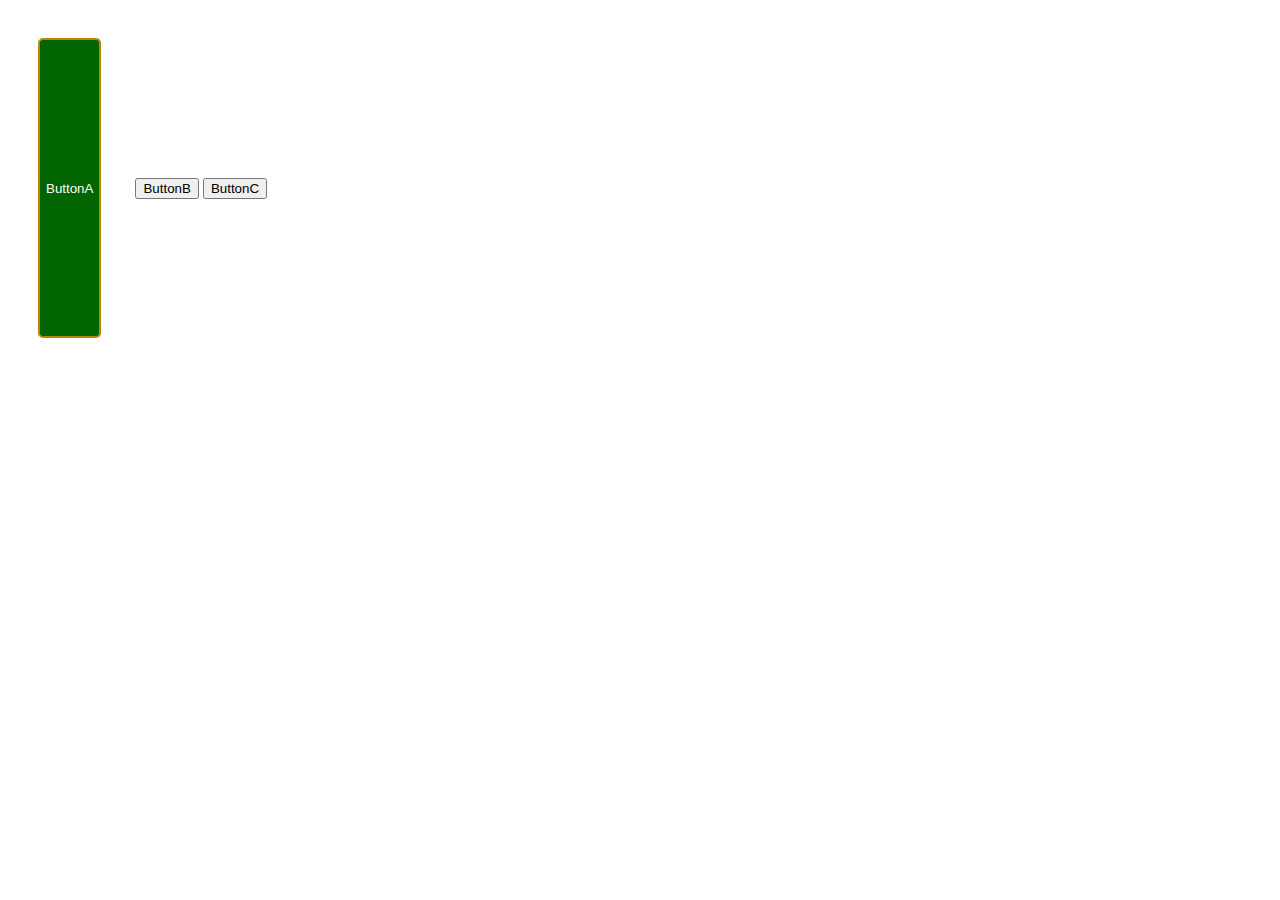
<file: CSS_study/CSS_button/index.html>
<!DOCTYPE html>
<html lang="en">
<head>
    <meta charset="UTF-8">
    <meta name="viewport" content="width=device-width, initial-scale=1.0">
    <title>Document</title>
    <link rel = "stylesheet" href = "styles.css">
</head>
<body>
    <button class="a-button">ButtonA</button>
    <button class="b-button">ButtonB</button>
    <button class="c-button">ButtonC</button>
</body>
</html>
</file>
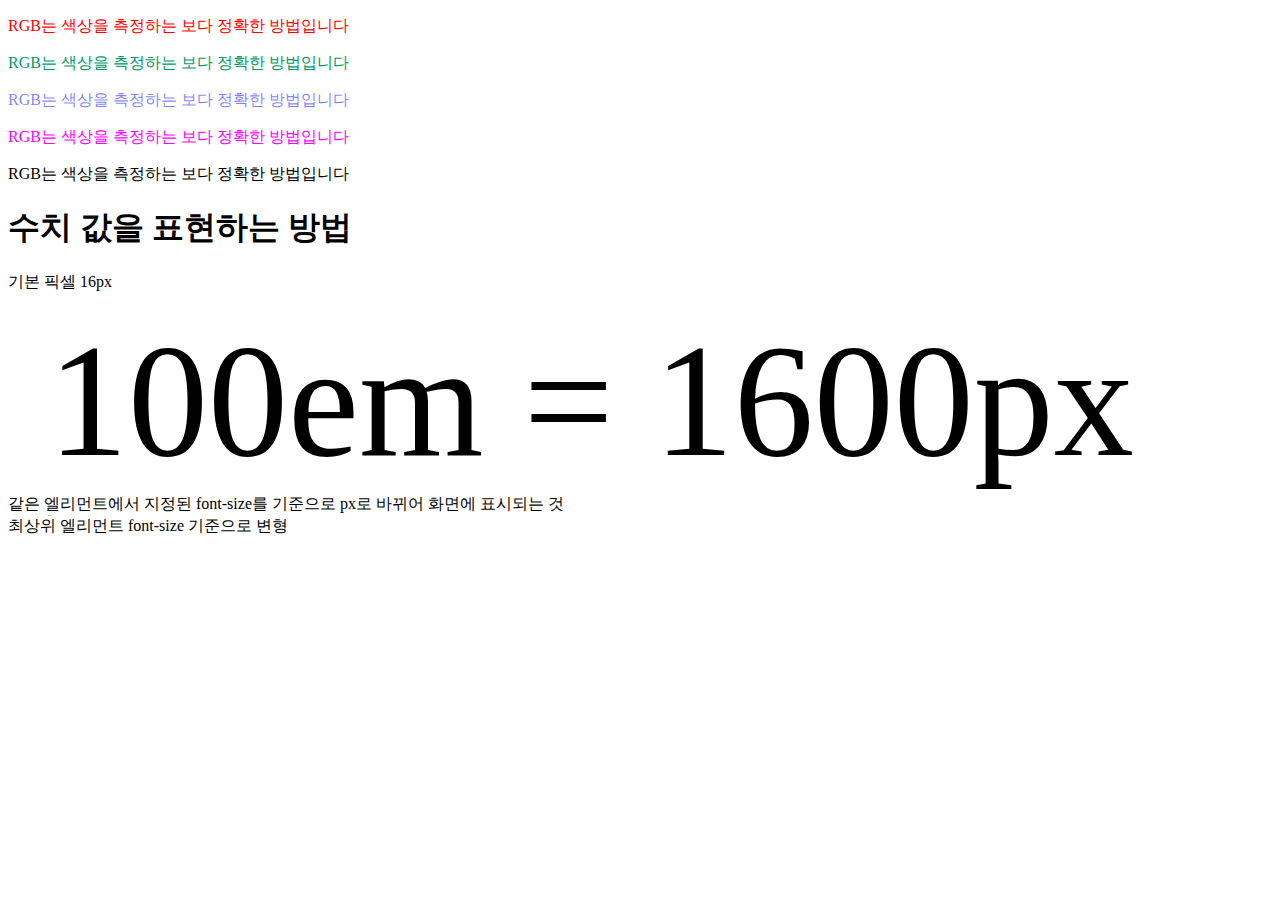
<file: CSS_study/CSS_color/index.html>
<!DOCTYPE html>
<html lang="en">
<head>
    <meta charset="UTF-8">
    <meta name="viewport" content="width=device-width, initial-scale=1.0">
    <title>Document</title>
    <link rel = "stylesheet" href = "styles.css">
</head>
<body>
    <div>
        <p class="ptag1">RGB는 색상을 측정하는 보다 정확한 방법입니다</p>
        <p class="ptag2">RGB는 색상을 측정하는 보다 정확한 방법입니다</p>
        <p class="ptag3">RGB는 색상을 측정하는 보다 정확한 방법입니다</p>
        <p class="ptag4">RGB는 색상을 측정하는 보다 정확한 방법입니다</p>
        <p class="ptag5">RGB는 색상을 측정하는 보다 정확한 방법입니다</p>
    </div>
    <div>
        <h1>수치 값을 표현하는 방법</h1>
        <dl>
            <p>기본 픽셀 16px</p>
            <dd>100em = 1600px</dd>
            <dt>같은 엘리먼트에서 지정된 font-size를 기준으로 px로 바뀌어 화면에 표시되는 것</dt>
            <dd class="dd_rem">REM</dd>
            <dt>최상위 엘리먼트 font-size 기준으로 변형</dt>
        </dl>
    </div>
</body>
</html>
</file>
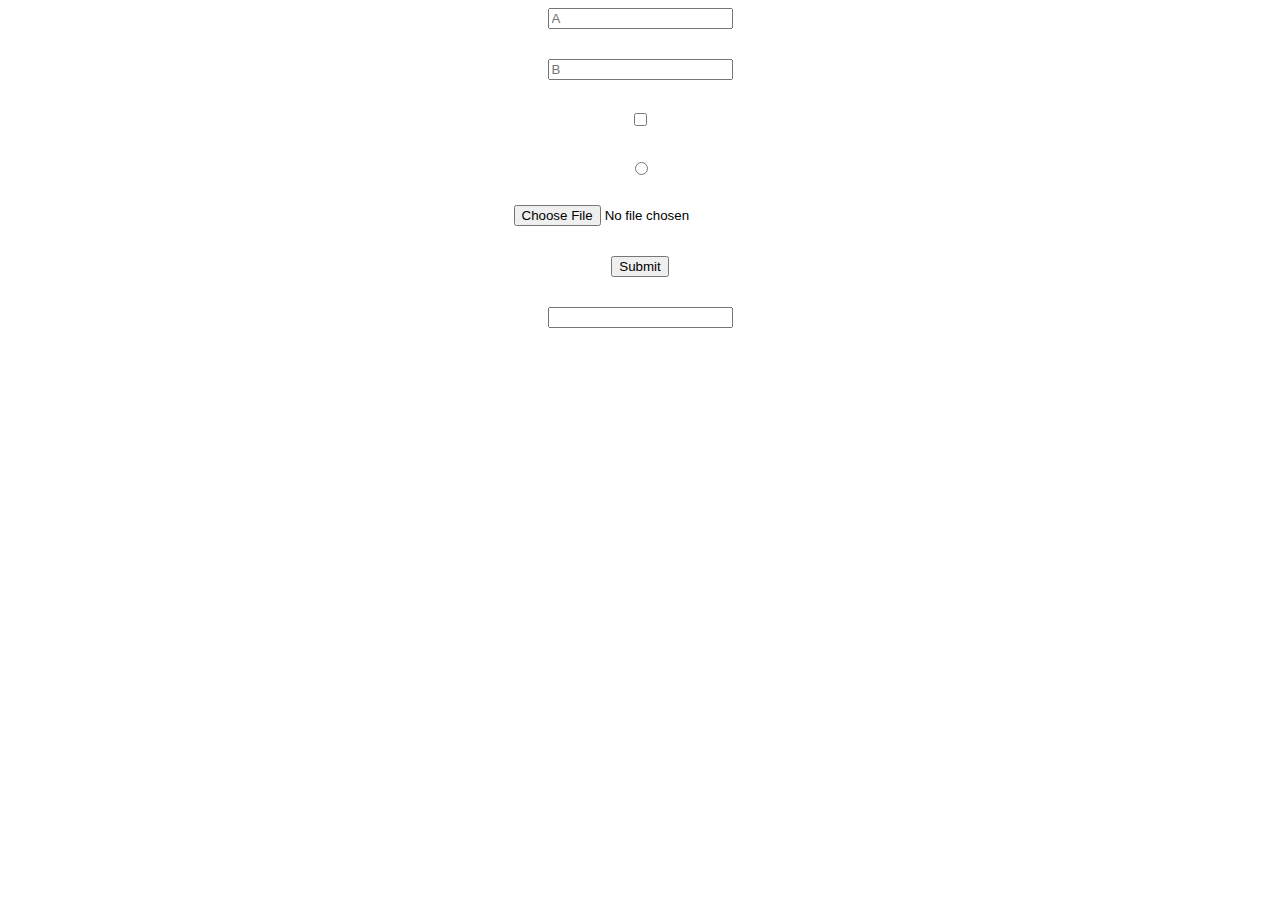
<file: CSS_study/CSS_input/index.html>
<!DOCTYPE html>
<html lang="en">
<head>
    <meta charset="UTF-8">
    <meta name="viewport" content="width=device-width, initial-scale=1.0">
    <title>Document</title>
    <link rel = "stylesheet" href = "styles.css">
</head>
<body>
    <div class = "parent">
        <input type="text" placeholder="A">
        <input type="password" placeholder="B">
        <input type="checkbox">
        <input type="radio">
        <input type="file">
        <input type="submit">
        <input type="fieldset">
    </div>
</body>
</html>
</file>
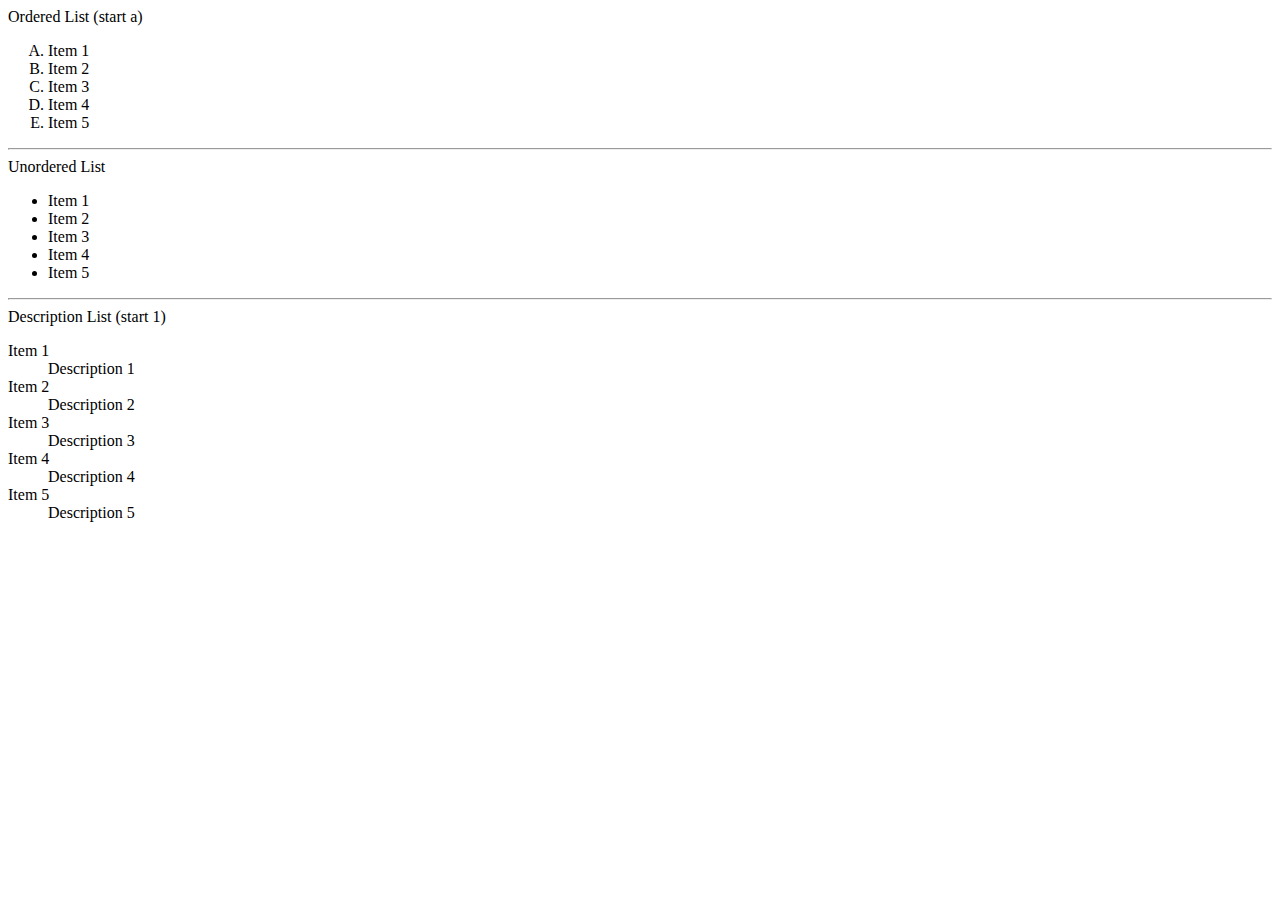
<file: CSS_study/CSS_listtag/index.html>
<!DOCTYPE html>
<html lang="en">
<head>
    <meta charset="UTF-8">
    <meta name="viewport" content="width=device-width, initial-scale=1.0">
    <title>Document</title>
</head>
<body>
    <div> Ordered List (start a) </div>
    <ol type = "A">
        <li> Item 1 </li>
        <li> Item 2 </li>
        <li> Item 3 </li>
        <li> Item 4 </li>
        <li> Item 5 </li>
    </ol>
    <hr>

    <div> Unordered List </div>
    <ul>
        <li> Item 1 </li>
        <li> Item 2 </li>
        <li> Item 3 </li>
        <li> Item 4 </li>
        <li> Item 5 </li>
    </ul>

    <hr>
    <div> Description List (start 1) </div>
    <dl>
        <dt> Item 1 </dt>
        <dd> Description 1 </dd>
        <dt> Item 2 </dt>
        <dd> Description 2 </dd>
        <dt> Item 3 </dt>
        <dd> Description 3 </dd>
        <dt> Item 4 </dt>
        <dd> Description 4 </dd>
        <dt> Item 5 </dt>
        <dd> Description 5 </dd>
    </dl>
</body>
</html>
</file>
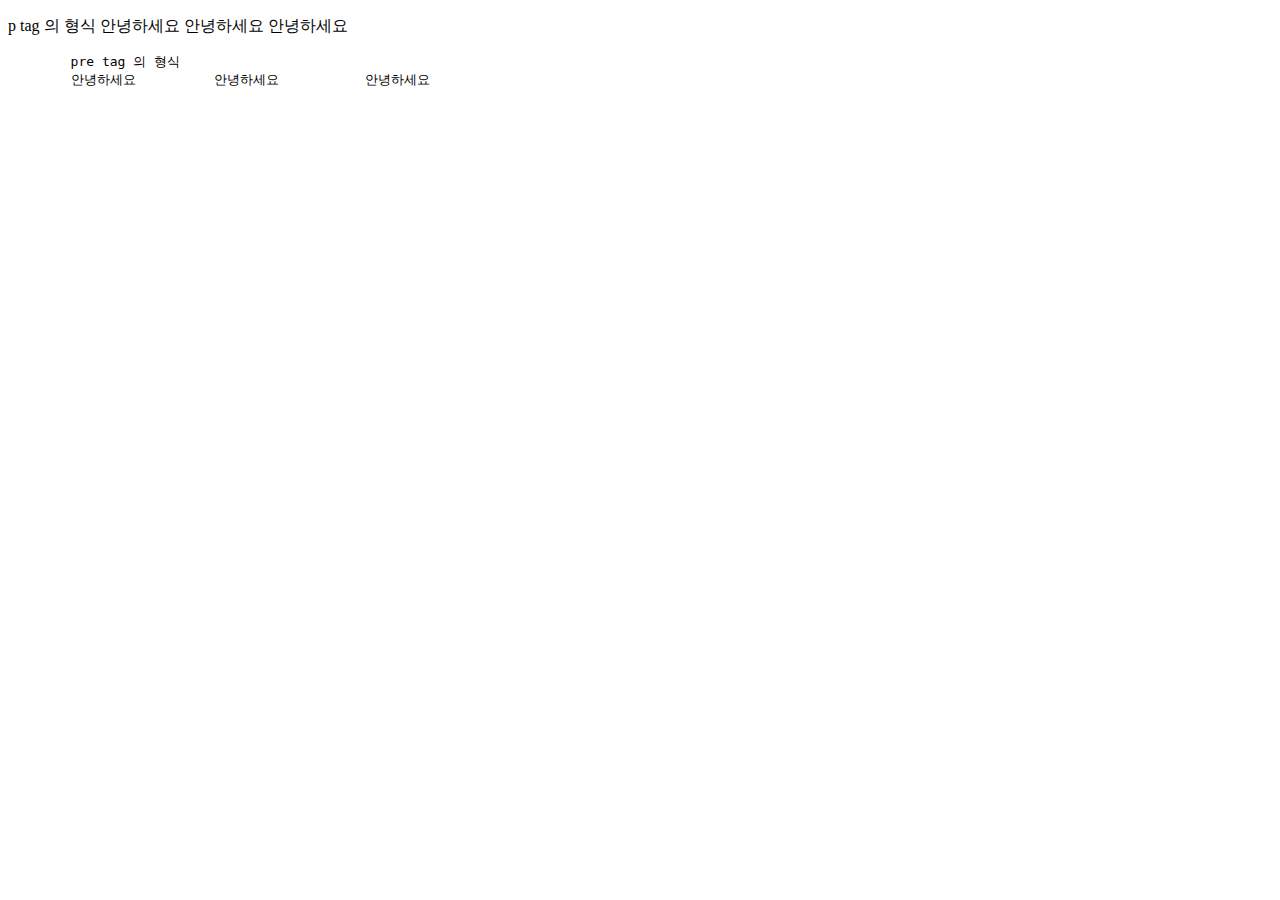
<file: CSS_study/CSS_pretag/index.html>
<!DOCTYPE html>
<html lang="en">
<head>
    <meta charset="UTF-8">
    <meta name="viewport" content="width=device-width, initial-scale=1.0">
    <title>Document</title>
</head>
<body>
    <p>
        p tag 의 형식
        안녕하세요          안녕하세요           안녕하세요
    </p>
    <pre>
        pre tag 의 형식
        안녕하세요          안녕하세요           안녕하세요
    </pre>
</body>
</html>
</file>
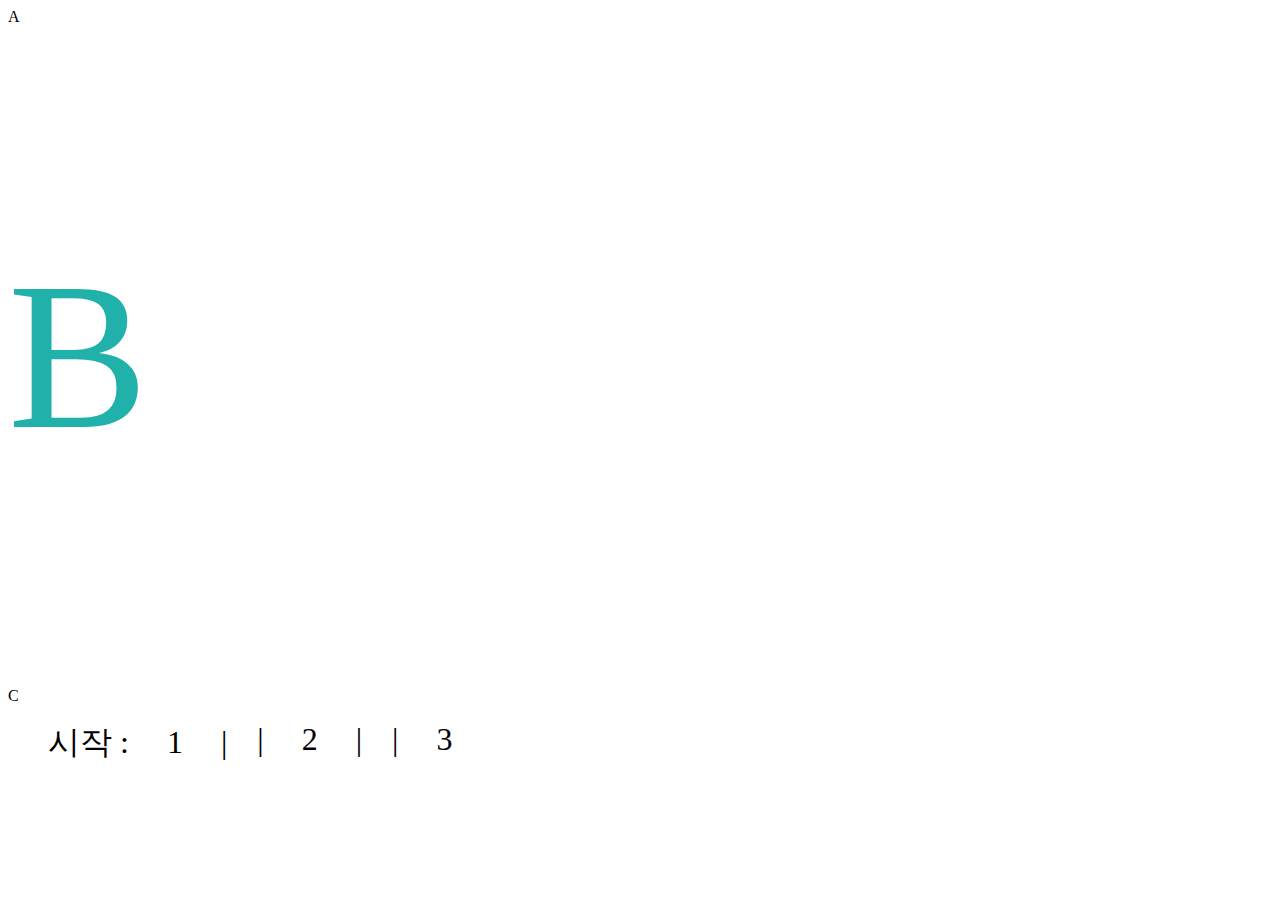
<file: CSS_study/CSS_pseudo/index.html>
<!DOCTYPE html>
<html lang="en">
<head>
    <meta charset="UTF-8">
    <meta name="viewport" content="width=device-width, initial-scale=1.0">
    <title>Document</title>
    <link rel = "stylesheet" href = "styles.css">
</head>
<body>
    <div class = "parent">
        <span>A</span>
        <p>B</p>
        <p>C</p>
    </div>

    <div class="container">
        <ul>
            <li>1</li>
            <li>2</li>
            <li>3</li>
        </ul>
    </div>
</body>
</html>
</file>
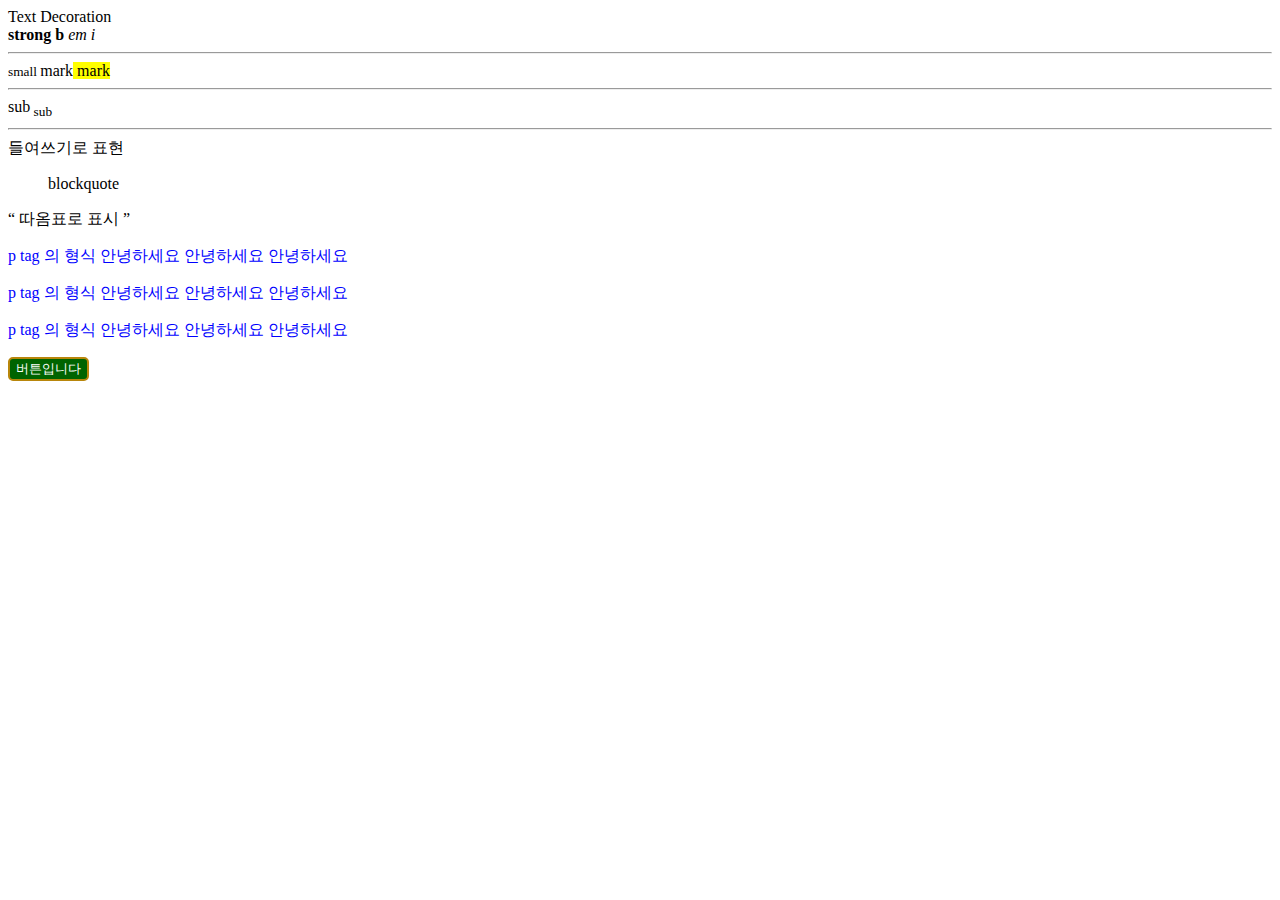
<file: CSS_study/CSS_text-deco/index.html>
<!DOCTYPE html>
<html lang="en">
<head>
    <meta charset="UTF-8">
    <meta name="viewport" content="width=device-width, initial-scale=1.0">
    <title>Document</title>
    <link rel = "stylesheet" href = "styles.css">
</head>
<body>
    <div> Text Decoration </div>
        <strong> strong </strong>
        <b> b </b>
        <em> em </em>
        <i> i </i>

        <hr>
        <small> small </small>
        
        mark<mark> mark </mark>

        <hr>
        sub<sub> sub </sub>

        <hr>
        <div>들여쓰기로 표현
            <blockquote> blockquote </blockquote>
            <q> 따옴표로 표시 </q>
        </div>
        <div>
            <p> p tag 의 형식
                안녕하세요          안녕하세요           안녕하세요
            </p>
            <p> p tag 의 형식
                안녕하세요          안녕하세요           안녕하세요
            </p>
            <p> p tag 의 형식
                안녕하세요          안녕하세요           안녕하세요
            </p>

            <button>버튼입니다 </button>
            
        </div>
</body>
</html>
</file>
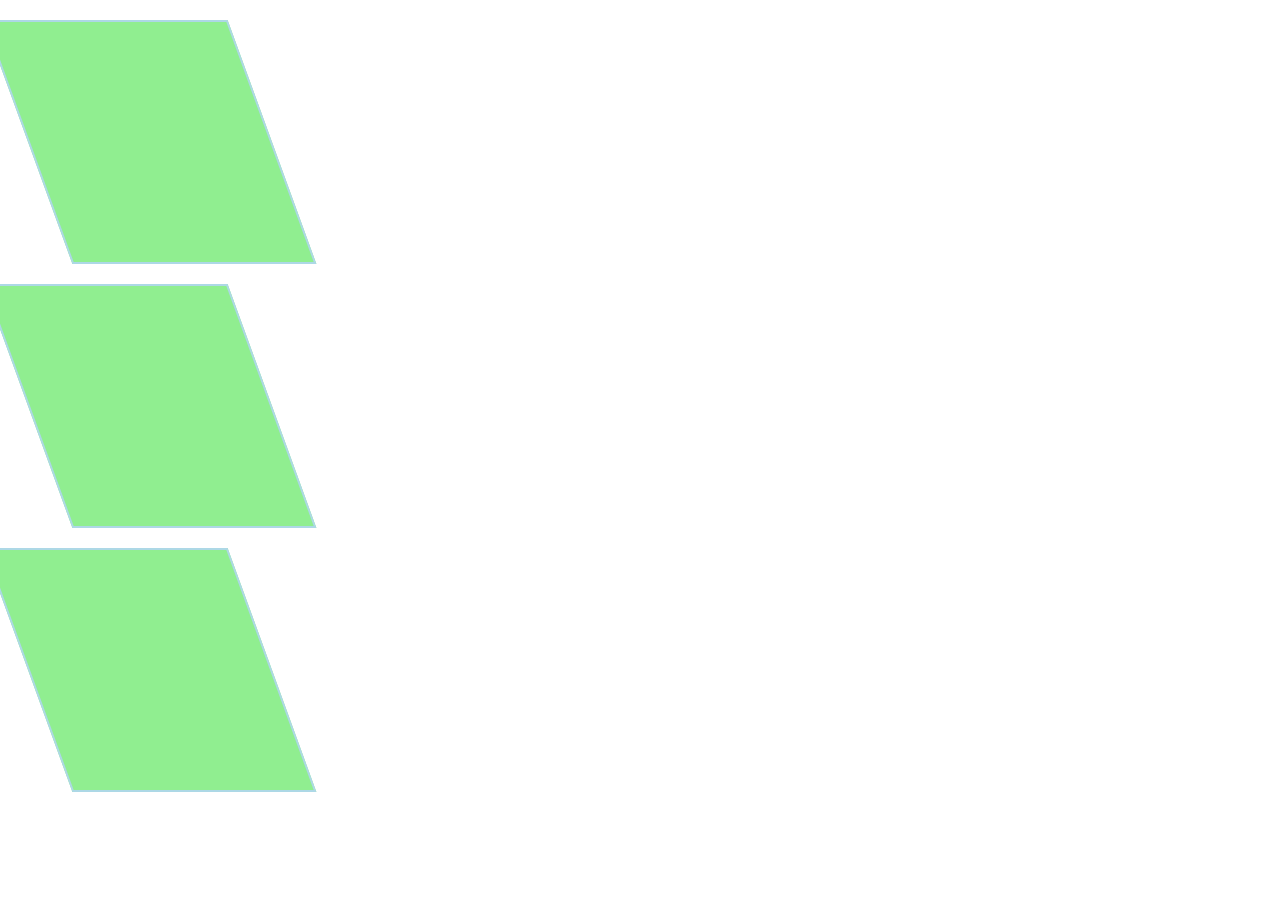
<file: CSS_study/CSS_translate/index.html>
<!DOCTYPE html>
<html lang="en">
<head>
    <meta charset="UTF-8">
    <meta name="viewport" content="width=device-width, initial-scale=1.0">
    <title>Document</title>
    <link rel = "stylesheet" href = "styles.css">
</head>
<body>
    <div class = "parent">
        <div class="element"></div>
        <div class="element"></div>
        <div class="element"></div>
    </div>
</body>
</html>
</file>
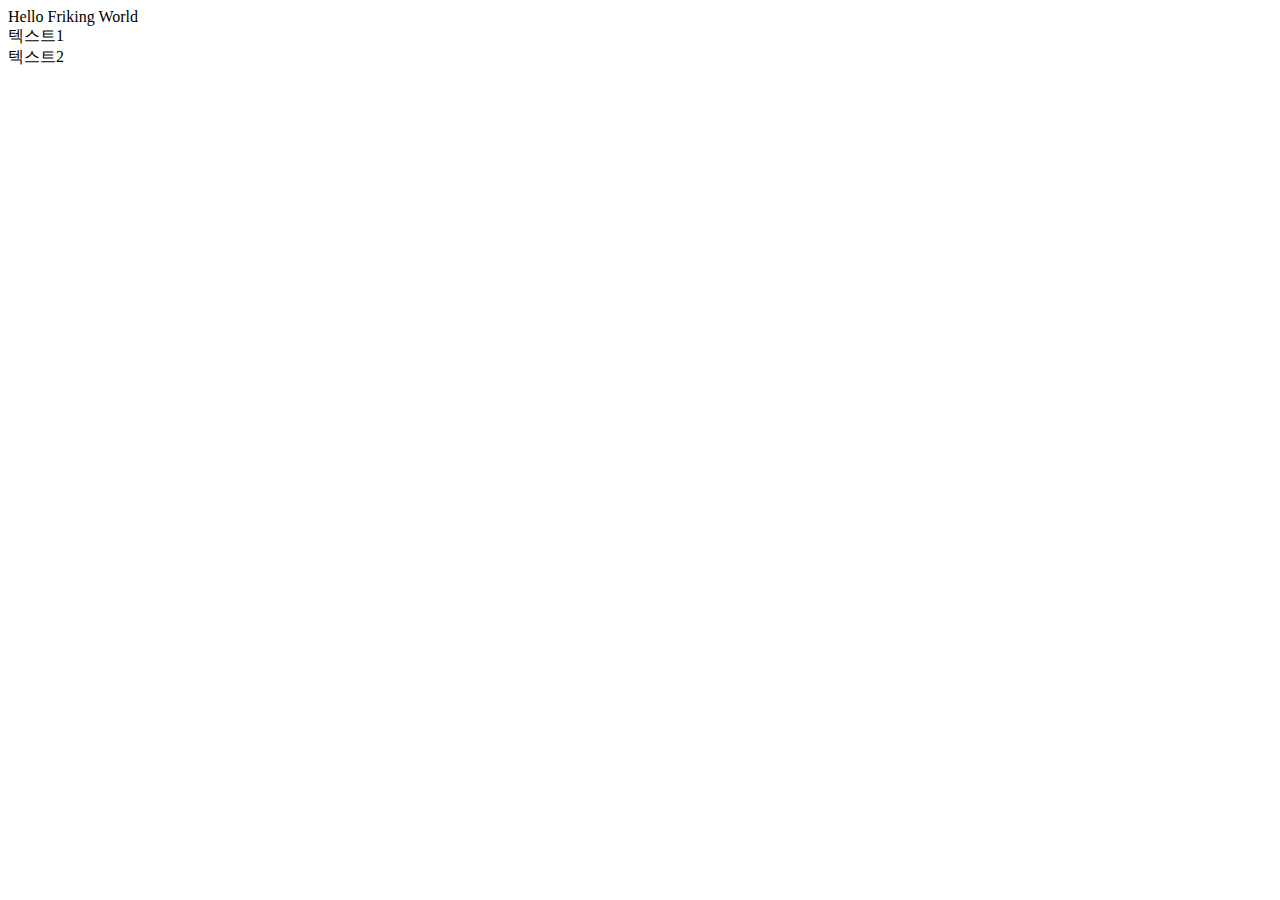
<file: javascript/todo/index.html>
<!DOCTYPE html>
<html lang="en">
<head>
    <meta charset="UTF-8">
    <meta name="viewport" content="width=device-width, initial-scale=1.0">
    <title>Document</title>
    <script type="module" defer src="./main.js"></script>
</head>
<body>
    <div class="parent">
        <div class="child">텍스트1</div>
        <div class="child">텍스트2</div>
    </div>
</body>
</html>
</file>
<file: CSS_study/CSS_button/styles.css>
.a-button {
    background-color: darkgreen;
    color: white;
    height: 300px;
    width: max-content;
    border-radius: 5px;
    cursor: pointer;
    border-color: darkgoldenrod;
    border-style: solid;
    border-width: 2px;
    margin: 30px;
    padding: auto;
    transition: 5.5s ease-in-out;
}

.a-button:hover {
    background-color: darkgoldenrod;
    color: black;
    opacity: 0;
    margin: 100px;
    width: 300px;
}
</file>
<file: CSS_study/CSS_color/styles.css>
.ptag1 {
    color : red;
}

.ptag2 {
    color : #009966
}

.ptag3 {
    color : rgb(0, 0, 255, 0.5);
}

.ptag4 {
    color : hsl(300, 100%, 50%);
}

div {
    font-size: 16px;
}

dd {
    font-size: 10em;
    white-space: nowrap;
}

.dd_rem {
    font-size : 0.1rem;
}

body{
    font-size: 100px;
}
</file>
<file: CSS_study/CSS_input/styles.css>
.parent {
    font-size: large;
    display: flex;
    flex-direction: column;
    align-items: center;
    gap: 30px;
}
</file>
<file: CSS_study/CSS_pseudo/styles.css>
.parent p:first-child {
  color: red;
}

.parent p:first-of-type {
    font-size : 210px;
    color : lightseagreen;
}

li {
    float: left;
    margin-right: 30px;
    font-size: 32px;
    list-style: none;
}

li::after {
    content: " | ";
    padding-left: 30px;
}

li::before {
    content: " | ";
    padding-right: 30px;
}

li:last-of-type::after {
    content: "";
}

li:first-of-type::before {
    content: "시작 : ";
}
</file>
<file: CSS_study/CSS_text-deco/styles.css>
p {
    color: blue;
}

button {
    background-color: darkgreen;
    color: white;
    height: max-content;
    width: max-content;
    border-radius: 5px;
    cursor: pointer;
    border-color: darkgoldenrod;
    border-style: solid;
    border-width: 2px;
}
</file>
<file: CSS_study/CSS_translate/styles.css>
.element {
    border : 2px solid lightblue;
    width : 200px;
    height : 200px;
    margin : 20px;
    padding : 20px;
    background-color : lightgreen;
    transition-duration: 2s;
    transform : scale(1.0)
    animation : skew 100s infinite;
    transform : skew(20deg);
}

.element:hover {
    transform : scale(1.5);
    background-color : lightblue;
    border : 2px solid lightgreen;
    transition-duration: 2s;
}
</file>
